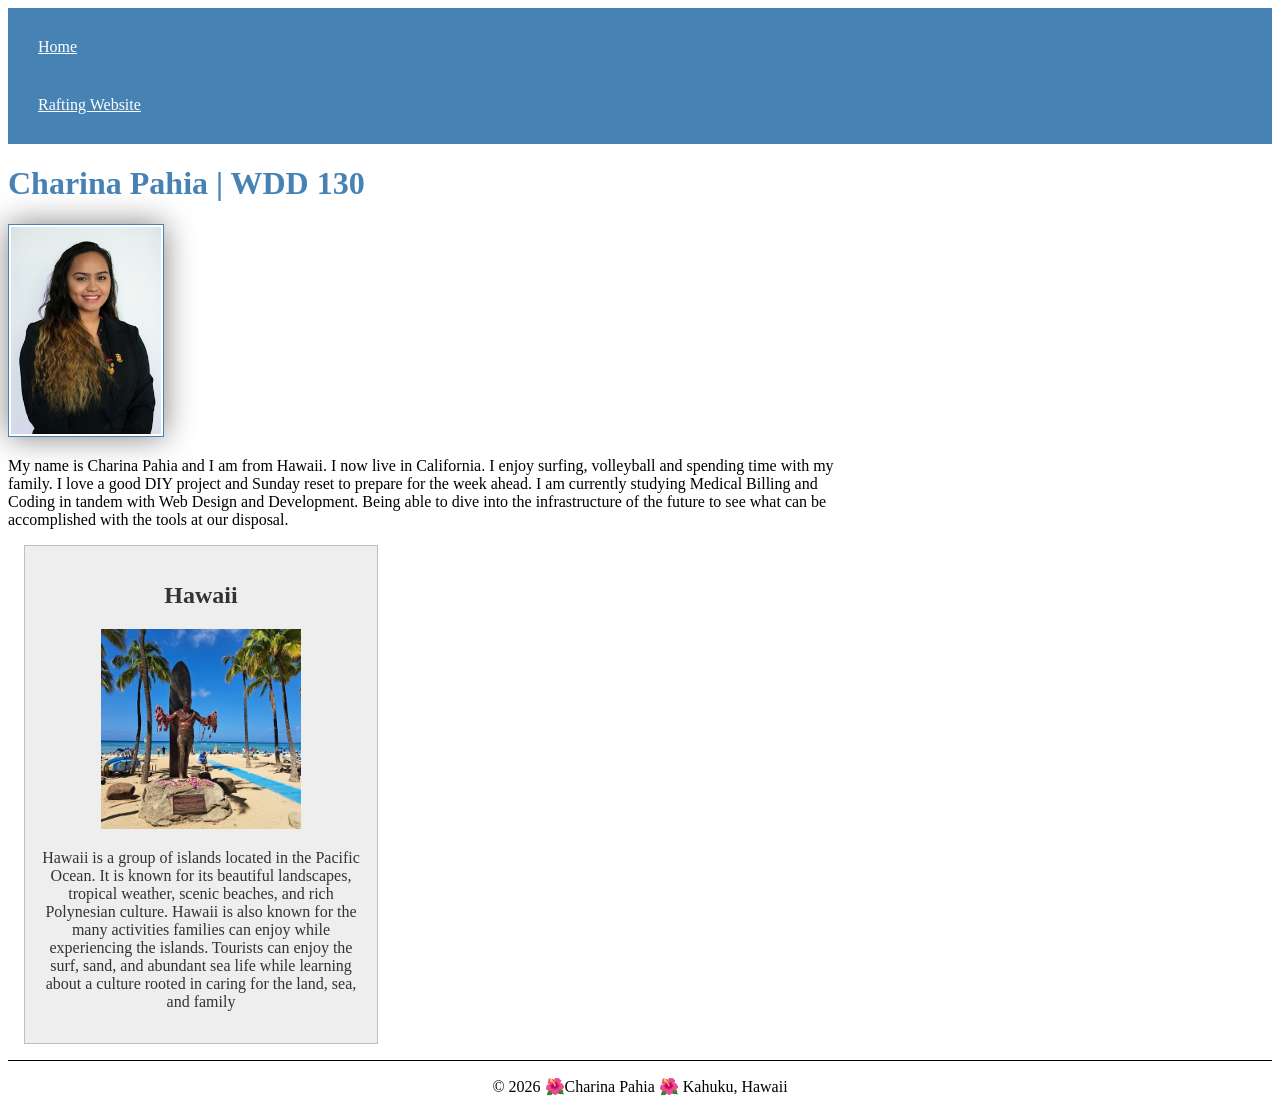
<file: index.html>
<!DOCTYPE html>
<html lang="en">

<head>
    <meta charset="UTF-8">
    <meta name="viewport" content="width=device-width, initial-scale=1.0">
    <title>Charina Pahia | WDD 130</title>
    <meta name="description"
    content="Charina Pahia's WDD 130 Course home page featuring web development coursework, personal information, Hawaii, and professional goals.">
    <meta name="author" content="Charina Pahia">
    <link rel="stylesheet" href="styles/styles.css">

</head>

<body>
    <header>
        <nav>
            <a href="#">Home</a>
            <a href="wwr/">Rafting Website</a>
        </nav>
    </header>
    <main>
        <h1>Charina Pahia | WDD 130</h1>
        <img src="images/profile.png" alt="Hello, my name is Charina Pahia" width="200">
        <p>My name is Charina Pahia and I am from Hawaii. I now live in California. I enjoy surfing,
            volleyball and spending time with my family. I love a good DIY project and Sunday reset
            to prepare for the week ahead. I am currently studying Medical Billing and Coding in
            tandem with Web Design and Development. Being able to dive into the infrastructure of
            the future to see what can be accomplished with the tools at our disposal. </p>
    </main>
    <aside>
        <h2>Hawaii</h2>
        <img src="images/hawaii.jpg"
        alt="A warm welcome to the island of Oahu">
        <p>Hawaii is a group of islands located in the Pacific Ocean. It is known for its beautiful landscapes, tropical weather, scenic beaches, and rich Polynesian culture. Hawaii is also known for the many activities families can enjoy while experiencing the islands. Tourists can enjoy the surf, sand, and abundant sea life while learning about a culture rooted in caring for the land, sea, and family</p>
    </aside>
    <footer>
        <p>©️ 2026 🌺Charina Pahia 🌺 Kahuku, Hawaii</p>
    </footer>
</body>
</html>
</file>
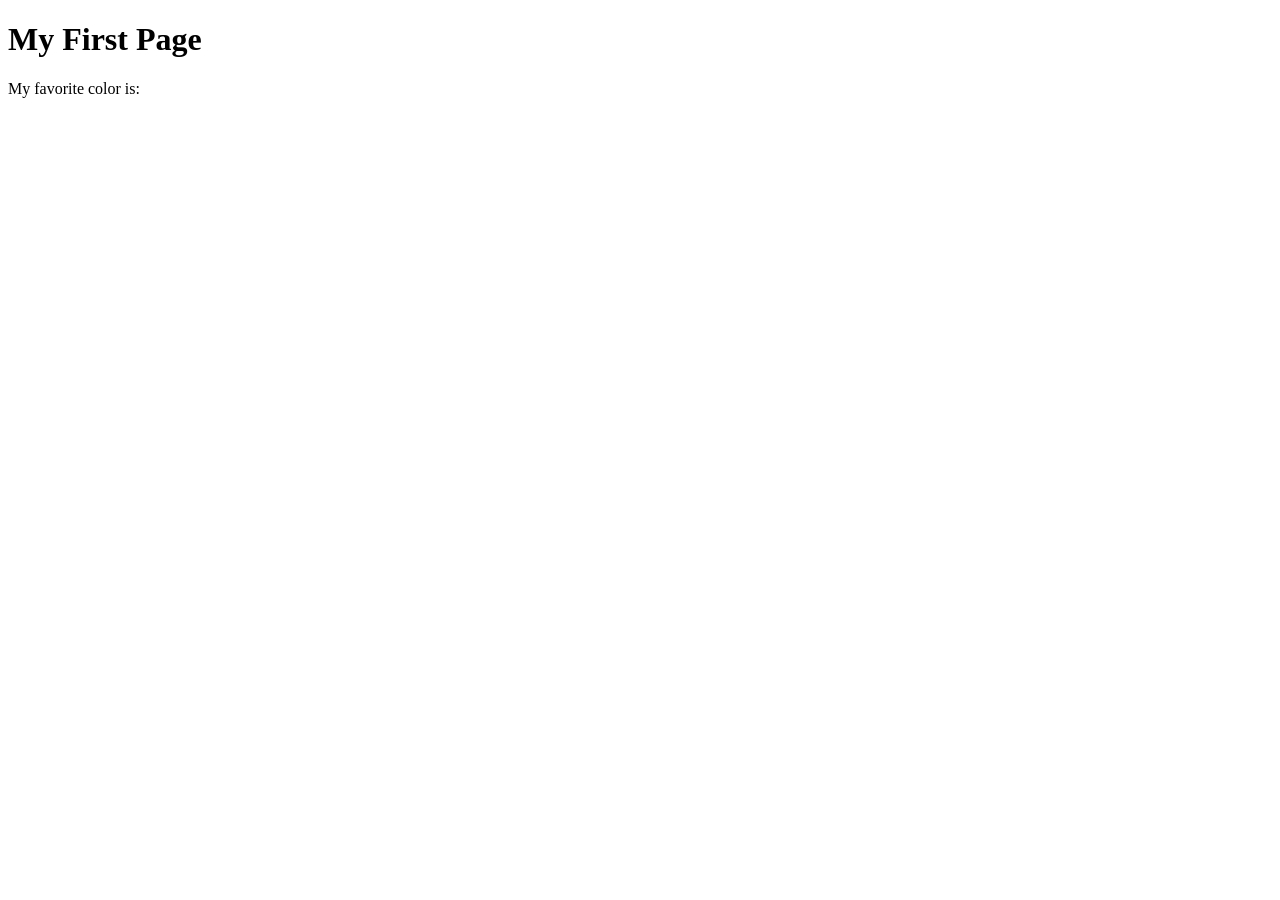
<file: week01/first-page.html>
<!DOCTYPE html>
<html lang="en">
<head>
    <meta charset="UTF-8">
    <meta name="viewport" content="width=device-width, initial-scale=1.0">
    <title>My First Page</title>
</head>
<body>
    <h1>My First Page</h1>
    <p>My favorite color is: </p>
</body>
</html>
</file>
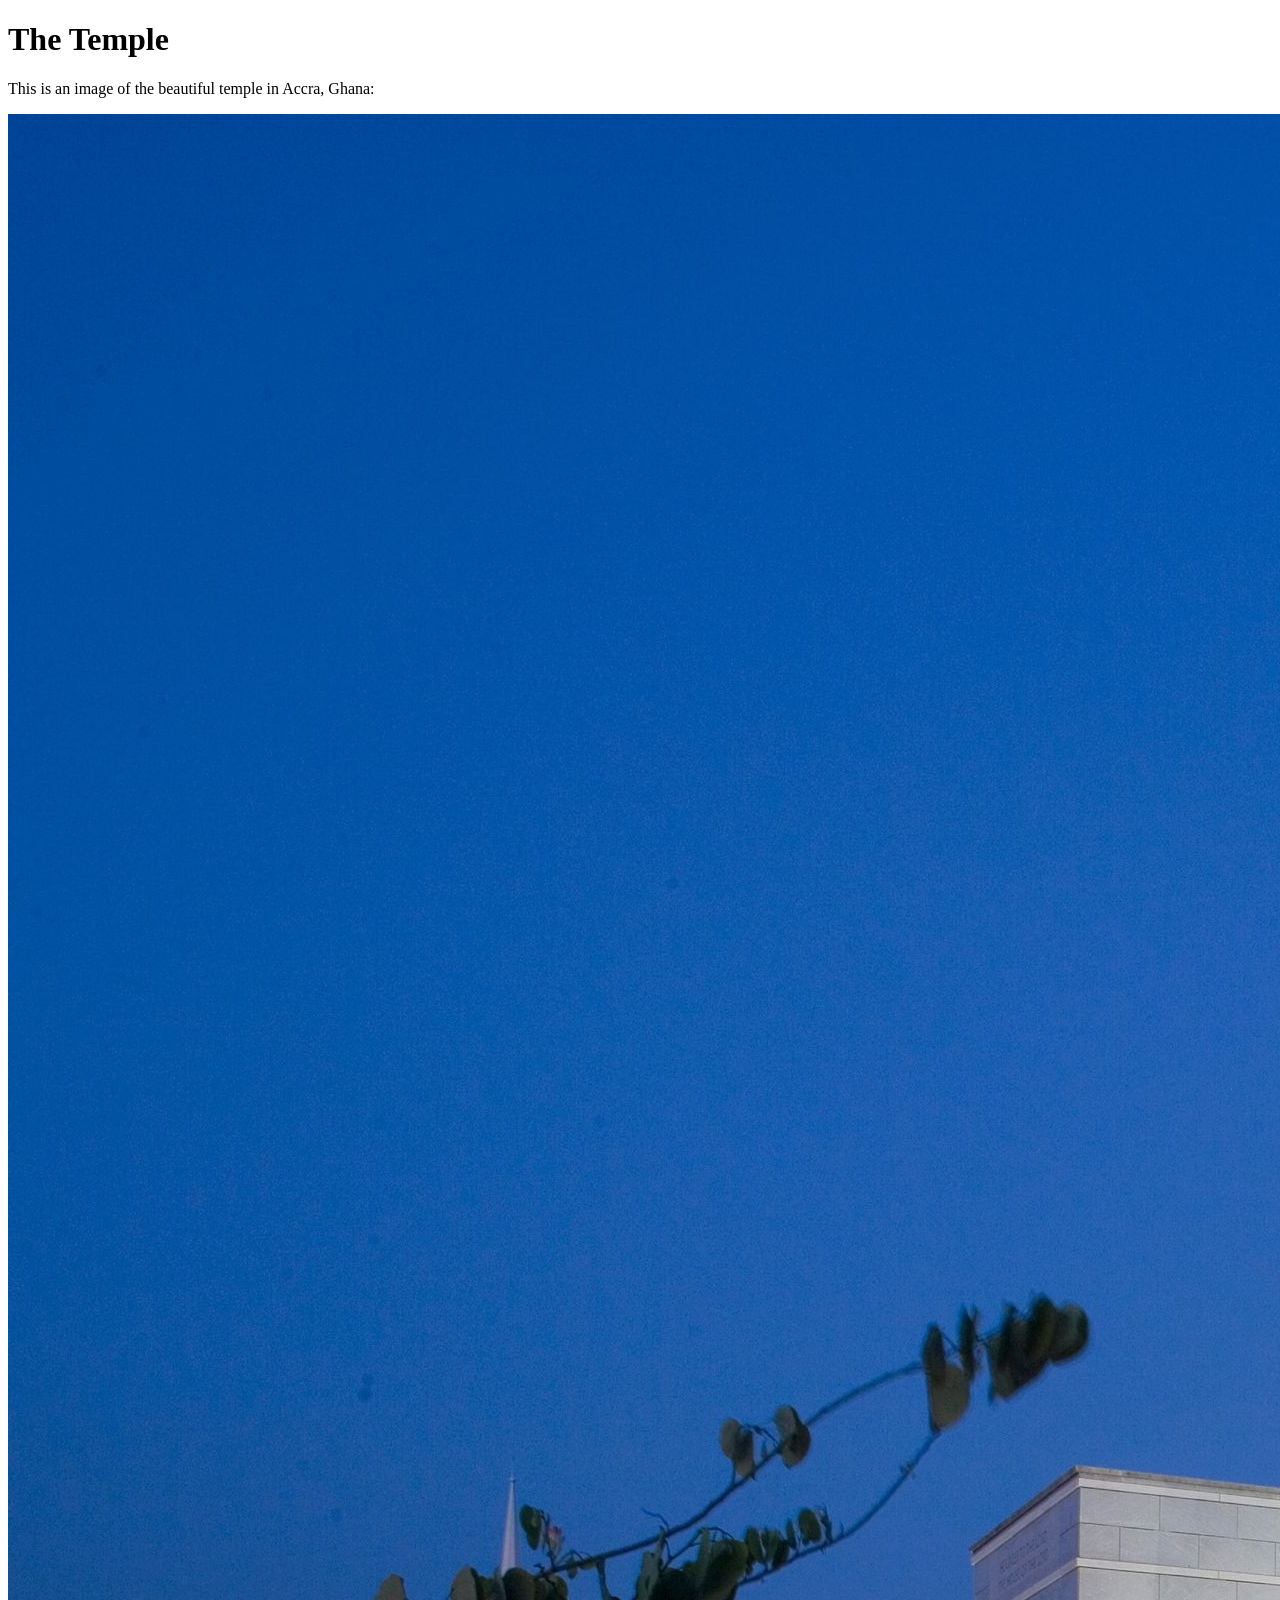
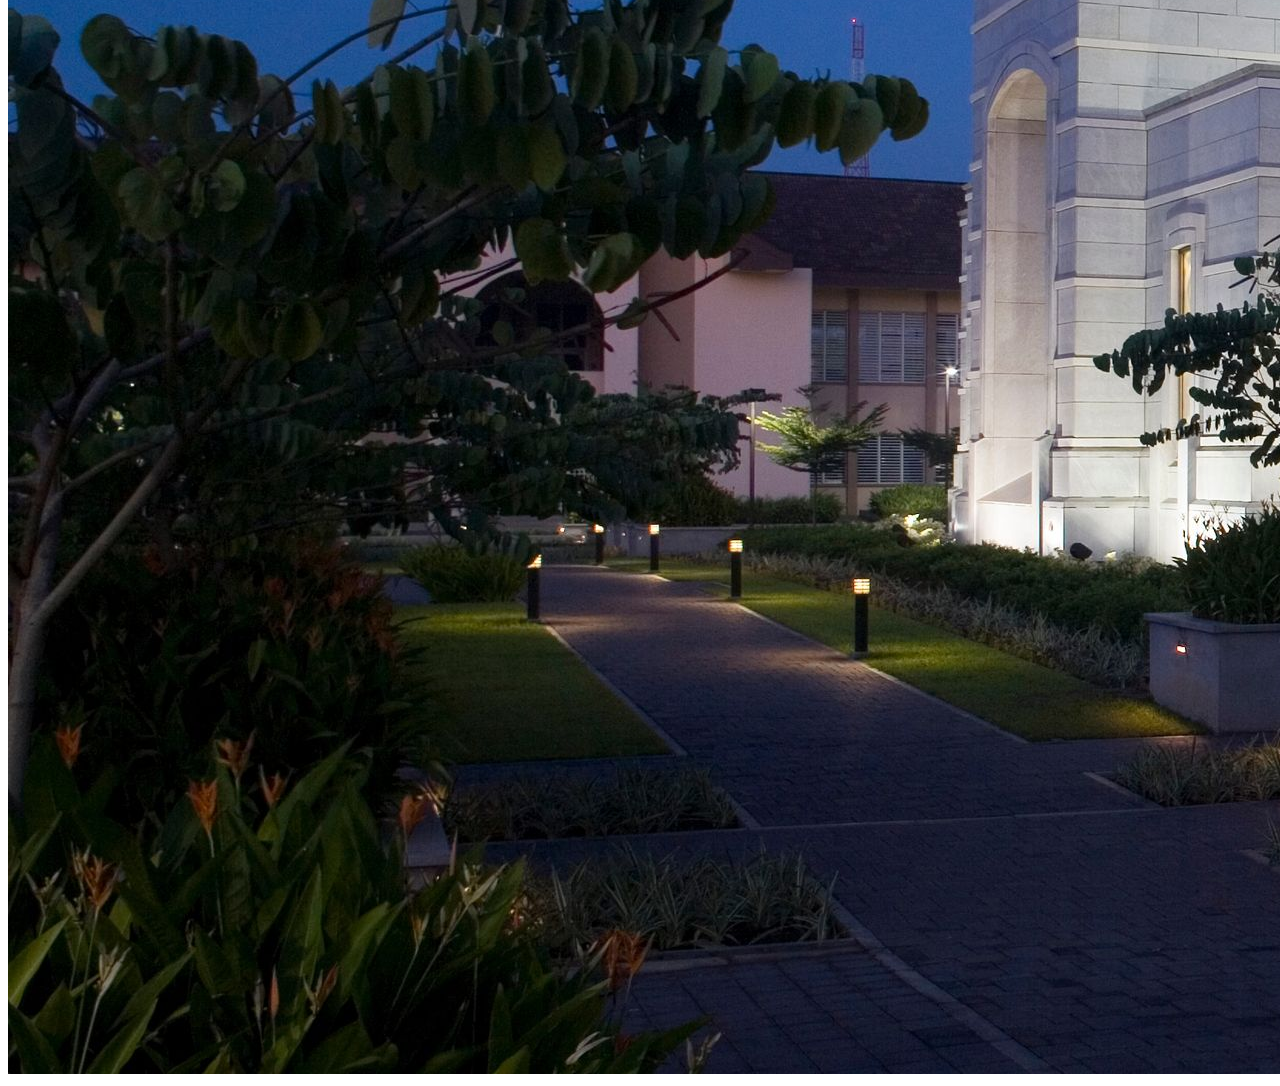
<file: week01/images.html>
<!DOCTYPE html>
<html lang="en">
<head>
    <meta charset="UTF-8">
    <meta name="viewport" content="width=device-width, initial-scale=1.0">
    <title>Temple Image</title>
</head>
<body>
    <h1>The Temple</h1>
    <p>This is an image of the beautiful temple in Accra, Ghana:</p>
    <img src="images/temple-large.jpeg" alt="The Accra Ghana Temple">
    
</body>
</html>
</file>
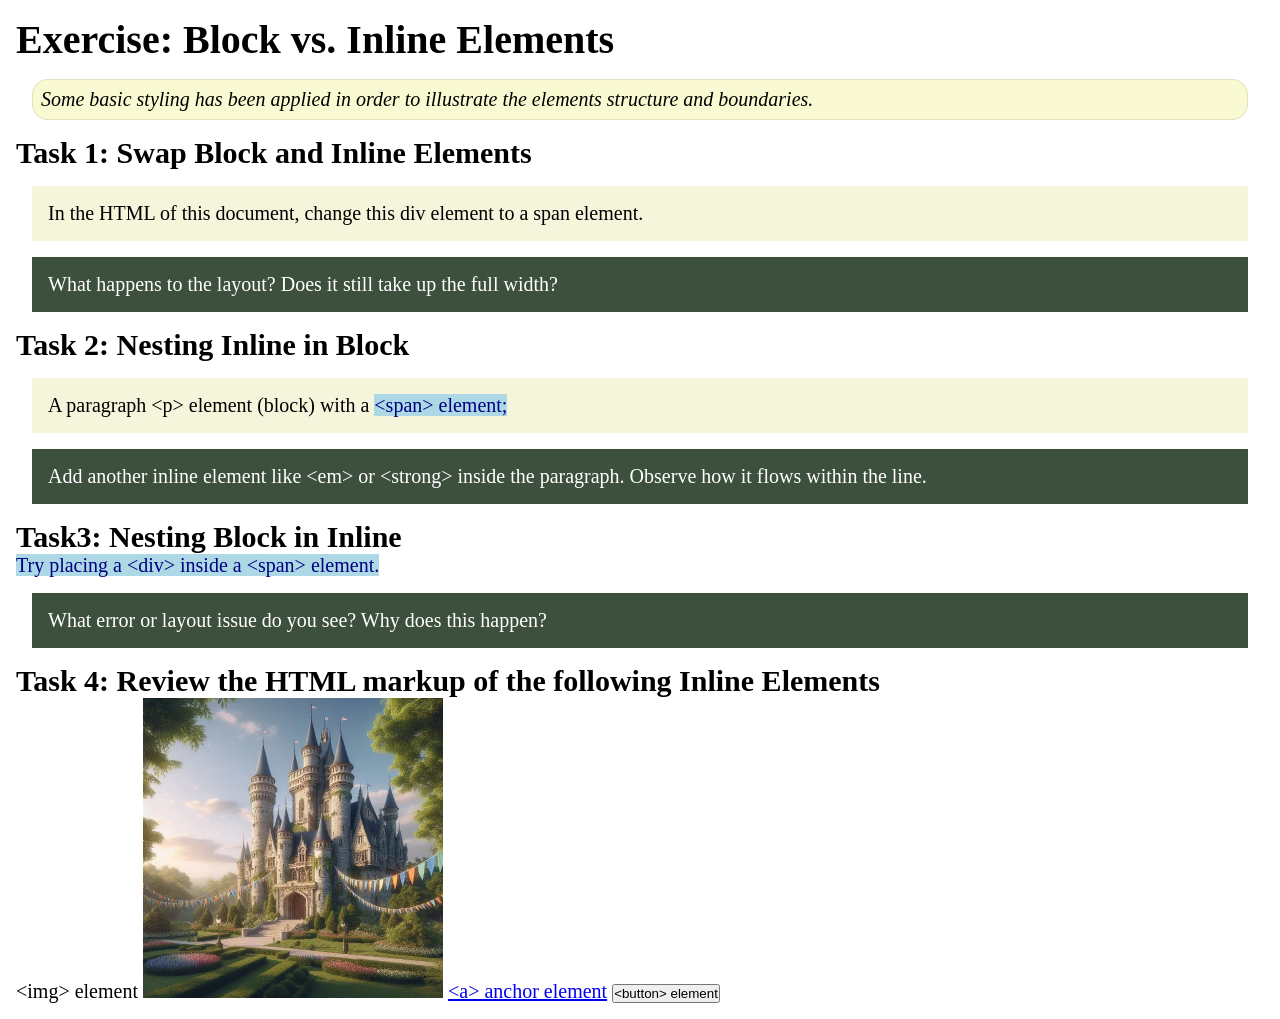
<file: week02/block-vs-inline.html>
<!DOCTYPE html>
<html lang="en">

<head>
    <meta charset="UTF-8">
    <meta name="viewport" content="width=device-width, initial-scale=1.0">
    <title>Exercise: Block vs. Inline Elements</title>
    <link rel="stylesheet" href="styles/block-vs-inline.css">
</head>

<body>
    <main>
        <h1>Exercise: Block vs. Inline Elements</h1>
        <p class="note">Some basic styling has been applied in order to illustrate the elements structure and
            boundaries.</p>

        <h2>Task 1: Swap Block and Inline Elements</h2>
        <div>In the HTML of this document, change this div element to a span element.</div>

        <p class="question">What happens to the layout? Does it still take up the full width?</p>

        <h2>Task 2: Nesting Inline in Block</h2>
        <p>A paragraph &lt;p&gt; element (block) with a <span>&lt;span&gt; element;</span></p>
        <p class="question">Add another inline element like &lt;em&gt; or &lt;strong&gt; inside the paragraph. Observe
            how it flows within the line.</p>

        <h2>Task3: Nesting Block in Inline</h2>
        <span>Try placing a &lt;div&gt; inside a &lt;span&gt; element.</span>
            <p class="question">What error or layout issue do you see? Why does this happen?</p>


            <h2>Task 4: Review the HTML markup of the following Inline Elements</h2>
        &lt;img&gt; element
        <img src="images/castle.webp" alt="placeholder image (images are inline)" width="300" height="300">
        <a href="https://churchofjesuschrist.org">&lt;a&gt; anchor element</a>
        <button type="button">&lt;button&gt; element</button>
    </main>
</body>

</html>
</file>
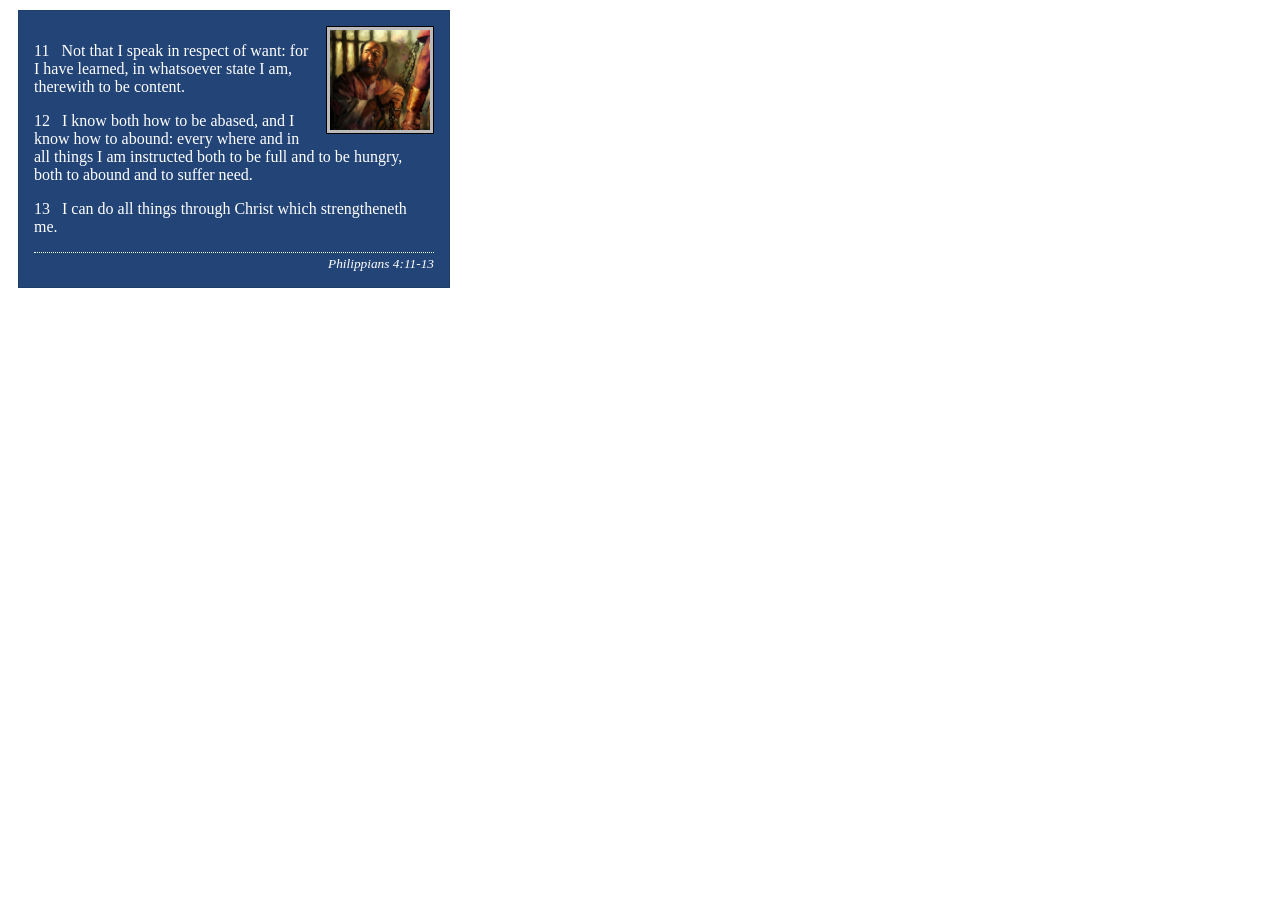
<file: week02/box-model-solution.html>
<!DOCTYPE html>
<html lang="en">
<head>
    <meta charset="UTF-8">
    <meta name="viewport" content="width=device-width, initial-scale=1.0">
    <title>Box Model Activity</title>
    <link rel="stylesheet" href="styles/box-model-solution.css">
</head>
<body>
    <main>
        <div class="callout">
            <img src="images/apostle-paul-imprisoned.webp" alt="Paul the Apostle - Imprisoned in Rome" width="200" height="200">
            <blockquote>
                <p>11 &nbsp; Not that I speak in respect of want: for I have learned, in whatsoever state I am, therewith to be content.</p>
                <p>12 &nbsp; I know both how to be abased, and I know how to abound: every where and in all things I am instructed both to be full and to be hungry, both to abound and to suffer need.</p>
                <p>13 &nbsp; I can do all things through Christ which strengtheneth me.</p>
            </blockquote>
            <cite>Philippians 4:11-13</cite>
        </div>
    </main>
</body>
</html>
</file>
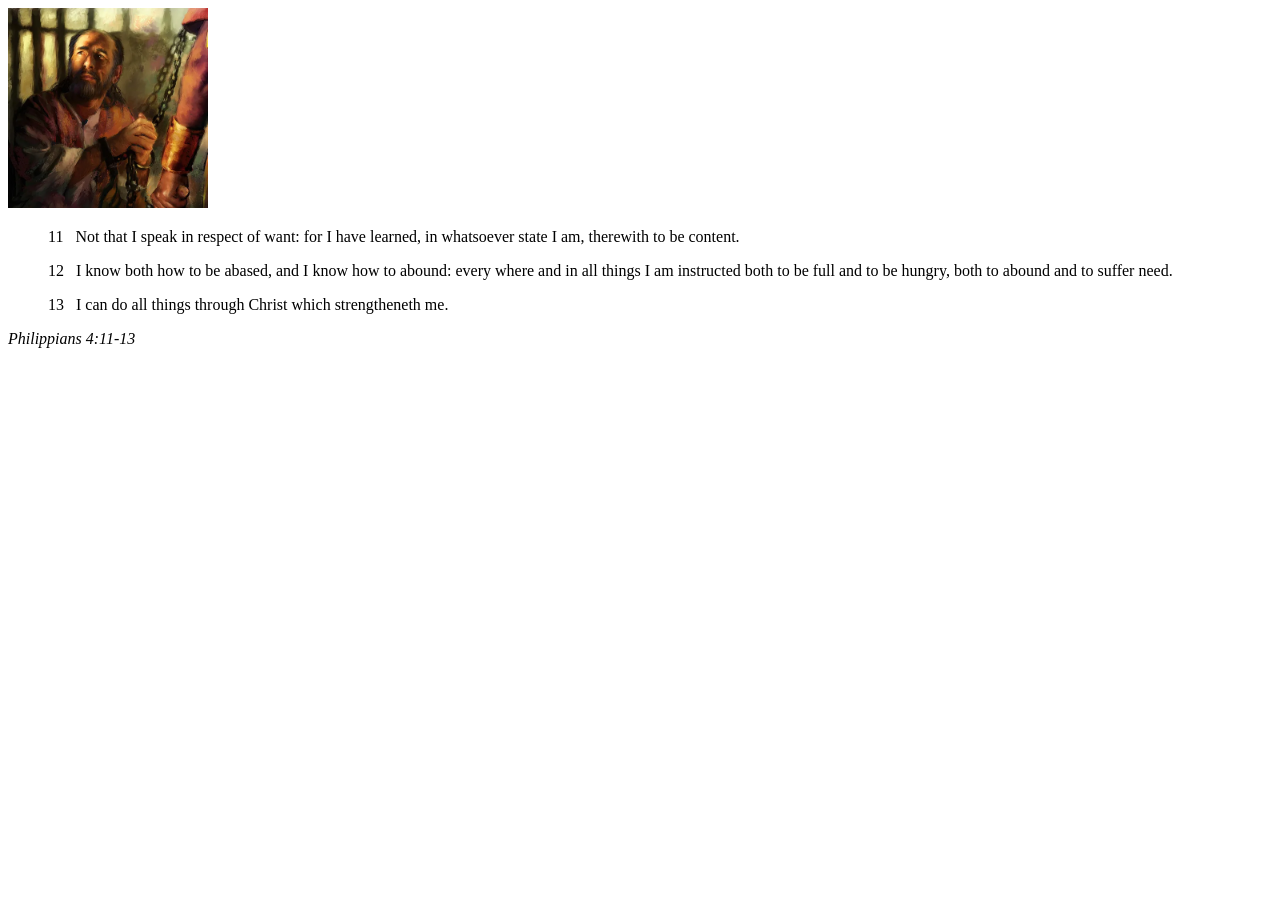
<file: week02/box-model.html>
<!DOCTYPE html>
<html lang="en">
<head>
    <meta charset="UTF-8">
    <meta name="viewport" content="width=device-width, initial-scale=1.0">
    <title>Box Model Activity</title>
</head>
<body>
    <main>
        <div class="callout">
            <img src="images/apostle-paul-imprisoned.webp" alt="Paul the Apostle - Imprisoned in Rome" width="200" height="200">
            <blockquote>
                <p>11 &nbsp; Not that I speak in respect of want: for I have learned, in whatsoever state I am, therewith to be content.</p>
                <p>12 &nbsp; I know both how to be abased, and I know how to abound: every where and in all things I am instructed both to be full and to be hungry, both to abound and to suffer need.</p>
                <p>13 &nbsp; I can do all things through Christ which strengtheneth me.</p>
            </blockquote>
            <cite>Philippians 4:11-13</cite>
        </div>
    </main>
</body>
</html>
</file>
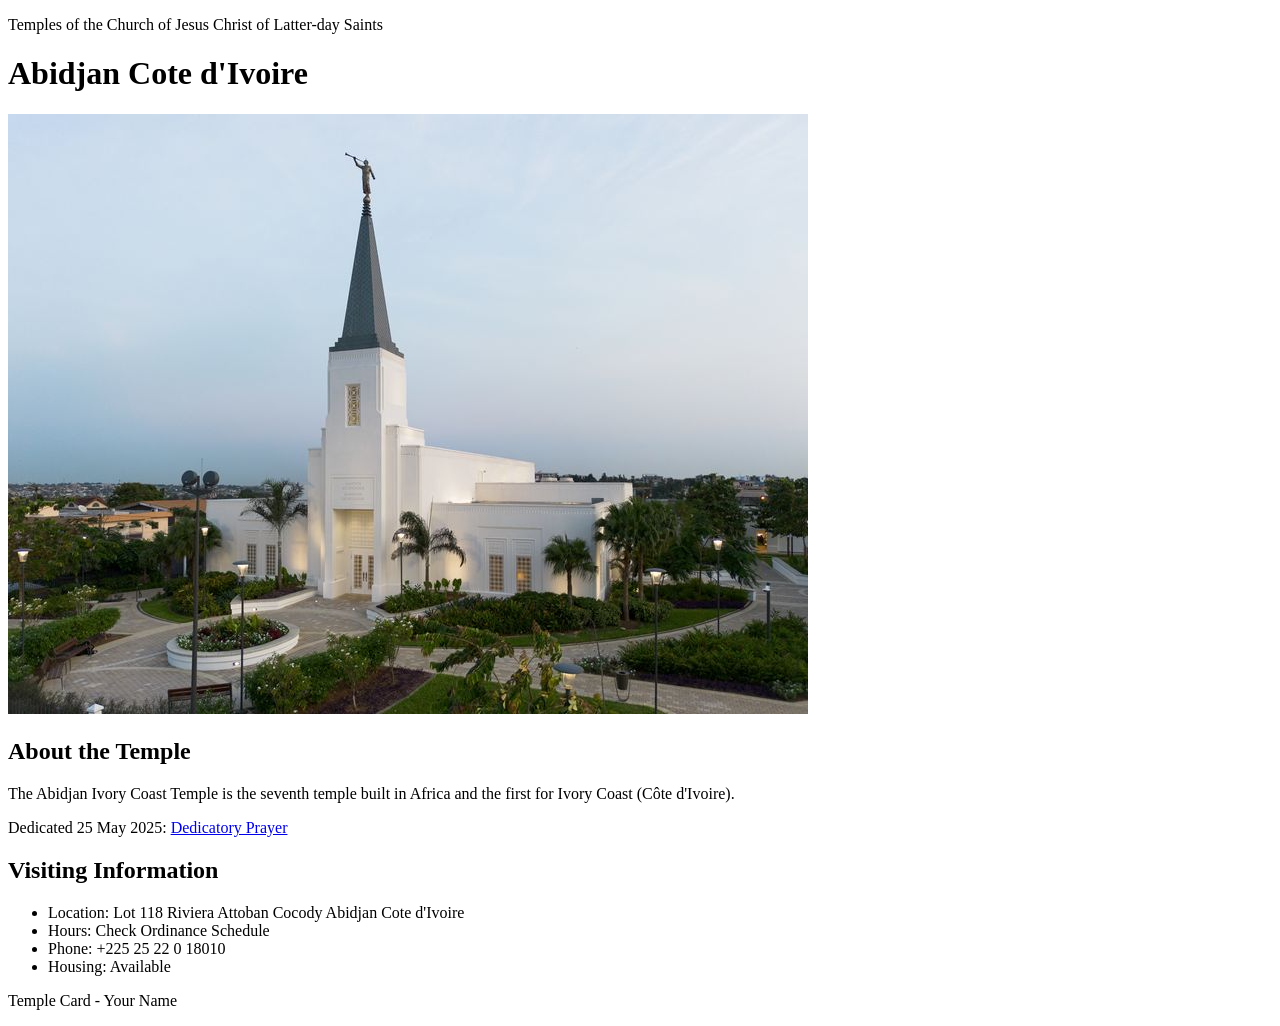
<file: week02/temple.html>
<!DOCTYPE html>
<html lang="en">

<head>
    <meta charset="UTF-8">
    <meta name="viewport" content="width=device-width, initial-scale=1.0">
    <title>Temple Card - Abidjan Cote d'Ivoire</title>
</head>

<body>
    <header>
        <p>Temples of the Church of Jesus Christ of Latter-day Saints</p>
    </header>
    <main>
        <h1>Abidjan Cote d'Ivoire</h1>
        <picture>
            <img src="images/abidjan-ivory-coast.jpeg" alt="Abidjan Cote d'Ivoire Temple">
        </picture>
        <section>
            <h2>About the Temple</h2>
            <p>The Abidjan Ivory Coast Temple is the seventh temple built in Africa and the first for Ivory Coast (Côte
                d'Ivoire).</p>
            <p>Dedicated 25 May 2025: <a
                    href="https://www.churchofjesuschrist.org/temples/dedicatory-prayer/abidjan-ivory-coast-temple/2025-05-25?lang=eng"
                    target="_blank" rel="noopener noreferrer">Dedicatory Prayer</a></p>
        </section>
        <section>
            <h2>Visiting Information</h2>
            <ul>
                <li>Location: Lot 118 Riviera Attoban Cocody Abidjan Cote d'Ivoire</li>
                <li>Hours: Check Ordinance Schedule</li>
                <li>Phone: +225 25 22 0 18010</li>
                <li>Housing: Available</li>
            </ul>
        </section>
    </main>
    <footer>
        <p>Temple Card - Your Name</p>
    </footer>
</body>

</html>
</file>
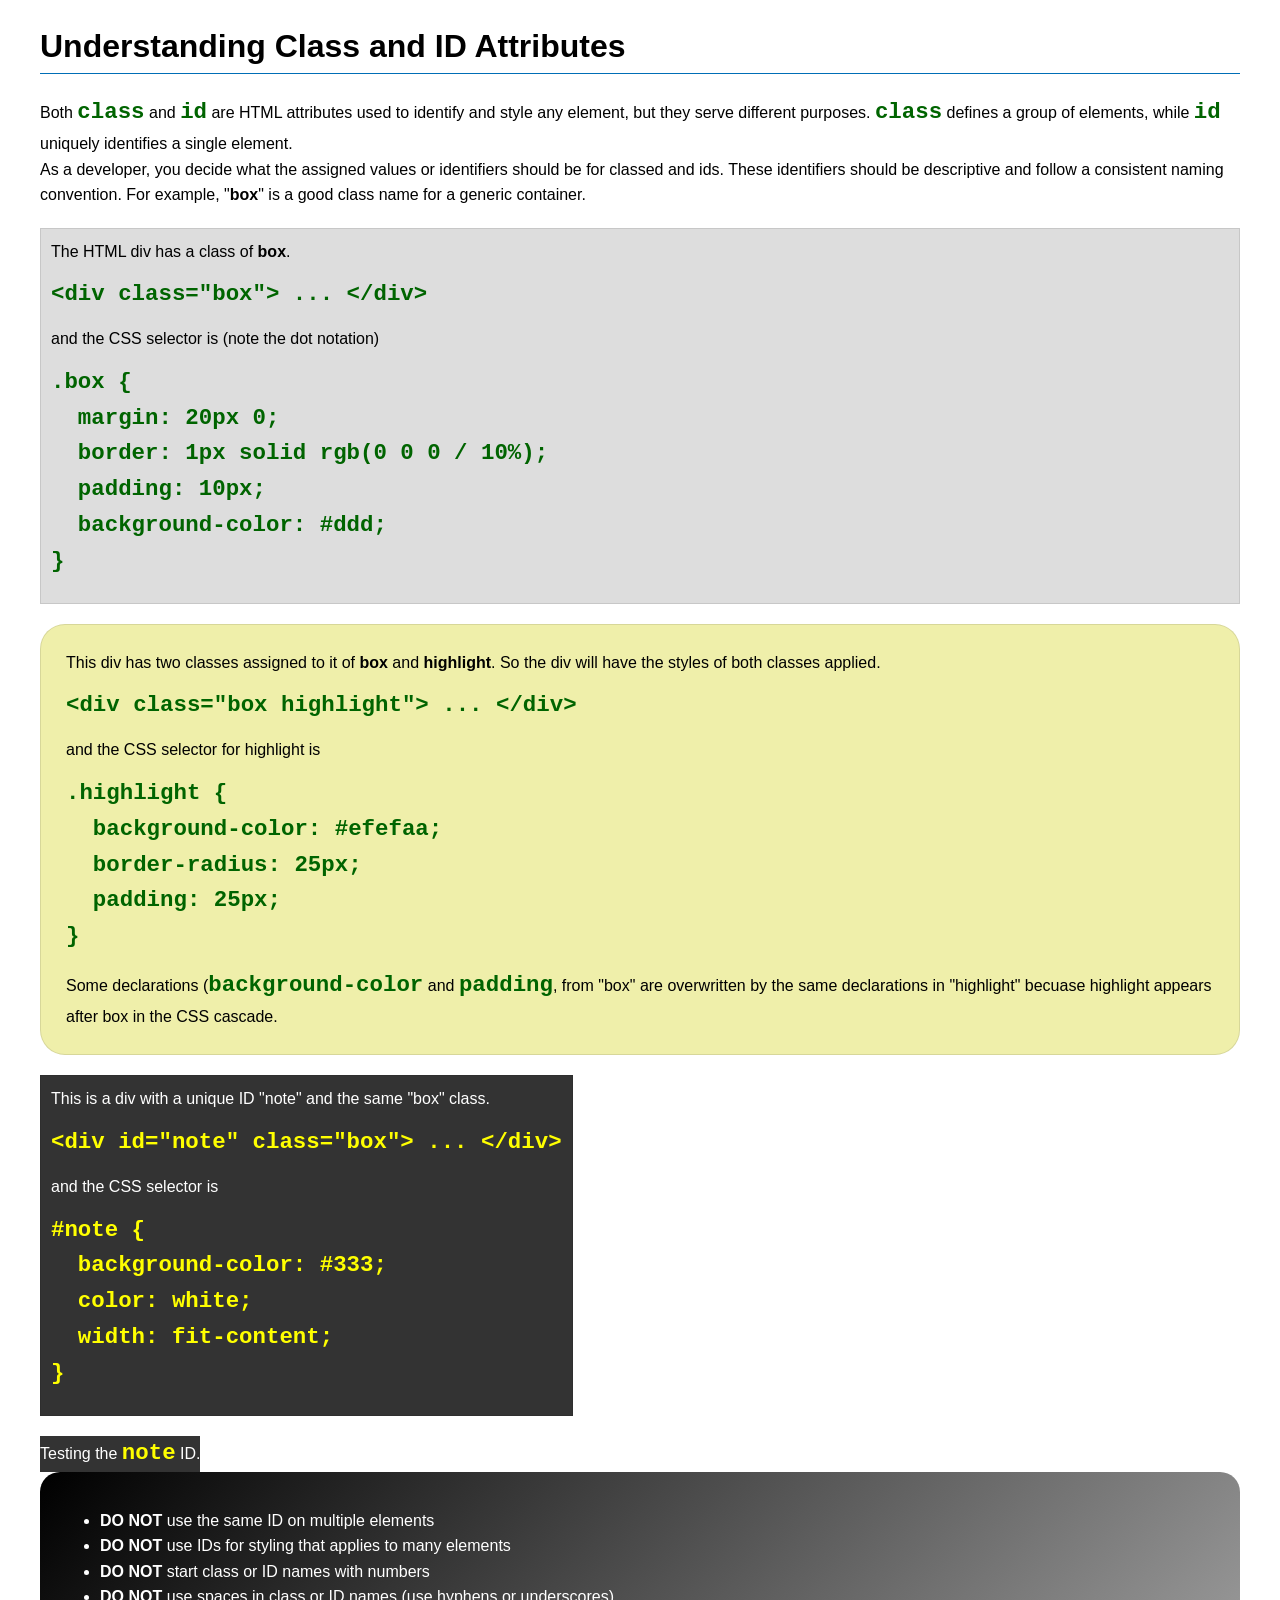
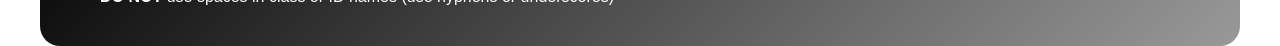
<file: week03/class-and-id.html>
<!DOCTYPE html>
<html lang="en">

<head>
    <meta charset="UTF-8">
    <meta name="viewport" content="width=device-width, initial-scale=1.0">
    <title>Class vs ID Attributes</title>
    <link rel="stylesheet" href="styles/class-and-id.css">
</head>

<body>
    <h1>Understanding Class and ID Attributes</h1>
    <p>Both <code>class</code> and <code>id</code> are HTML attributes used to identify and style any element, but they
        serve different purposes. <code>class</code> defines a group of elements, while <code>id</code> uniquely
        identifies a single element.</p>
    <p>As a developer, you decide what the assigned values or identifiers should be for classed and ids. These
        identifiers should be
        descriptive and follow a consistent naming convention. For example, "<strong>box</strong>" is a good class name
        for a generic container.</p>
    <div class="box">
        <p>The HTML div has a class of <strong>box</strong>.</p>
        <pre><code class="html">&lt;div class="box"&gt; ... &lt;/div&gt;</code></pre>
        and the CSS selector is (note the dot notation)
        <pre><code class="css">.box {
  margin: 20px 0;
  border: 1px solid rgb(0 0 0 / 10%);
  padding: 10px;
  background-color: #ddd; 
}</code></pre>
    </div>

    <div class="box highlight">
        <p>This div has two classes assigned to it of <strong>box</strong> and <strong>highlight</strong>. So the div
            will have the styles of both classes applied.</p>
        <pre><code class="html">&lt;div class="box highlight"&gt; ... &lt;/div&gt;</code></pre>
        and the CSS selector for highlight is
        <pre><code class="css">.highlight {
  background-color: #efefaa;
  border-radius: 25px;
  padding: 25px;
}</code></pre>
<p>Some declarations (<code>background-color</code> and <code>padding</code>, from "box" are overwritten by the same declarations in "highlight" becuase highlight appears after box in the CSS cascade.</p>
    </div>

    <div id="note" class="box">
        <p>This is a div with a unique ID "note" and the same "box" class.</p>
        <pre><code class="html">&lt;div id="note" class="box"&gt; ... &lt;/div&gt;</code></pre>
        and the CSS selector is
        <pre><code class="css">#note {
  background-color: #333;
  color: white;
  width: fit-content;
}</code></pre>
    </div>

    <div id="note">
        <p>Testing the <code>note</code> ID.</p>
    </div>

    <section id="best-practice">
        <ul>
            <li><strong>DO NOT</strong> use the same ID on multiple elements</li>
            <li><strong>DO NOT</strong> use IDs for styling that applies to many elements</li>
            <li><strong>DO NOT</strong> start class or ID names with numbers</li>
            <li><strong>DO NOT</strong> use spaces in class or ID names (use hyphens or underscores)</li>
        </ul>
    </section>




</body>

</html>
</file>
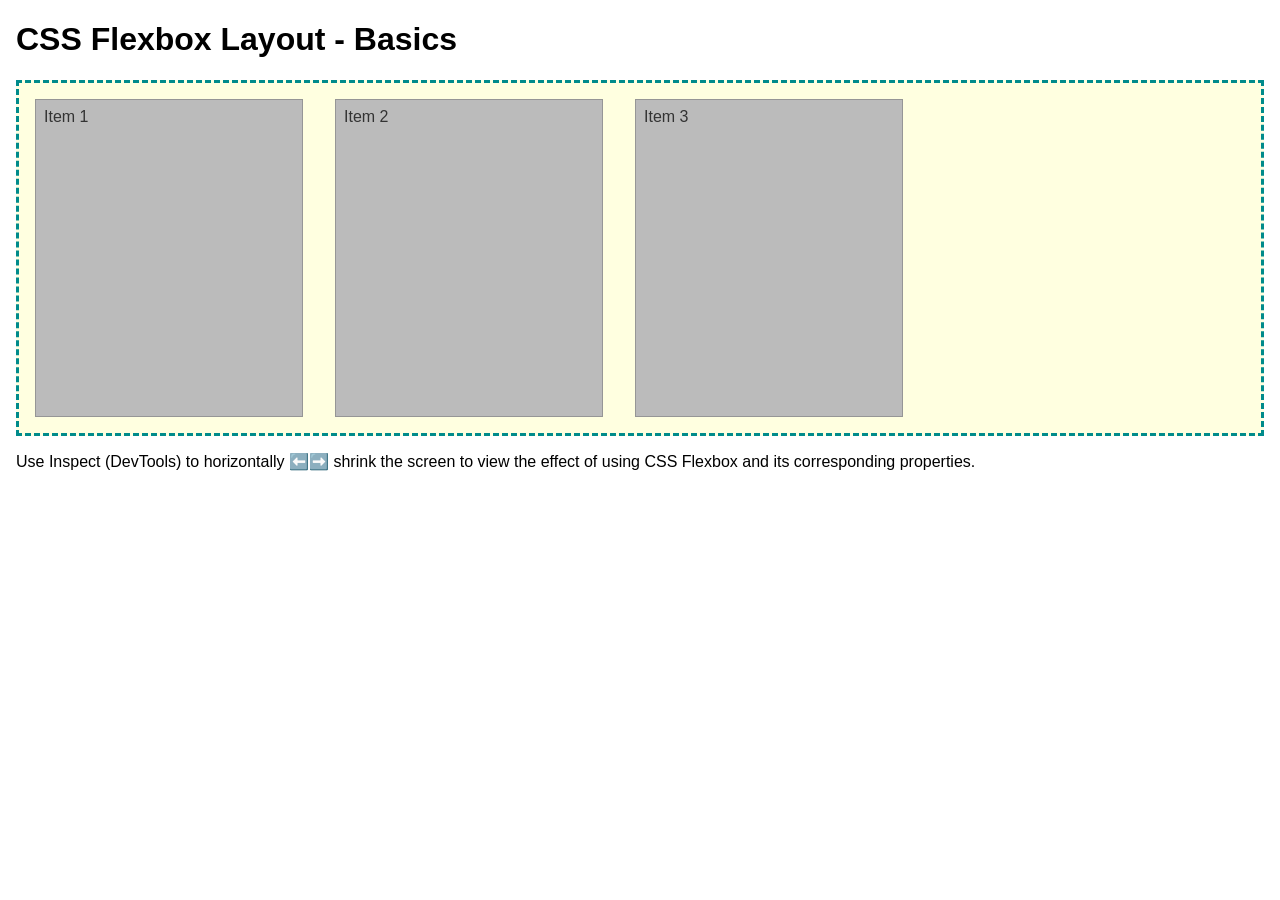
<file: week04/flexbox-layout.html>
<!DOCTYPE html>
<html lang="en">
<head>
    <meta charset="UTF-8">
    <meta name="viewport" content="width=device-width, initial-scale=1.0">
    <title>CSS Flexbox Layout - Basics</title>
    <link rel="stylesheet" href="styles/flexbox.css">
</head>
<body>
    <main>
        <h1>CSS Flexbox Layout - Basics</h1>
        <div class="flex-container">
            <div class="flex-item item1">Item 1</div>
            <div class="flex-item item2">Item 2</div>
            <div class="flex-item item3">Item 3</div>
        </div>
        <p>Use Inspect (DevTools) to horizontally ⬅️➡️ shrink the screen to view the effect of using CSS Flexbox and its corresponding properties.</p>
    </main>
</body>
</html>
</file>
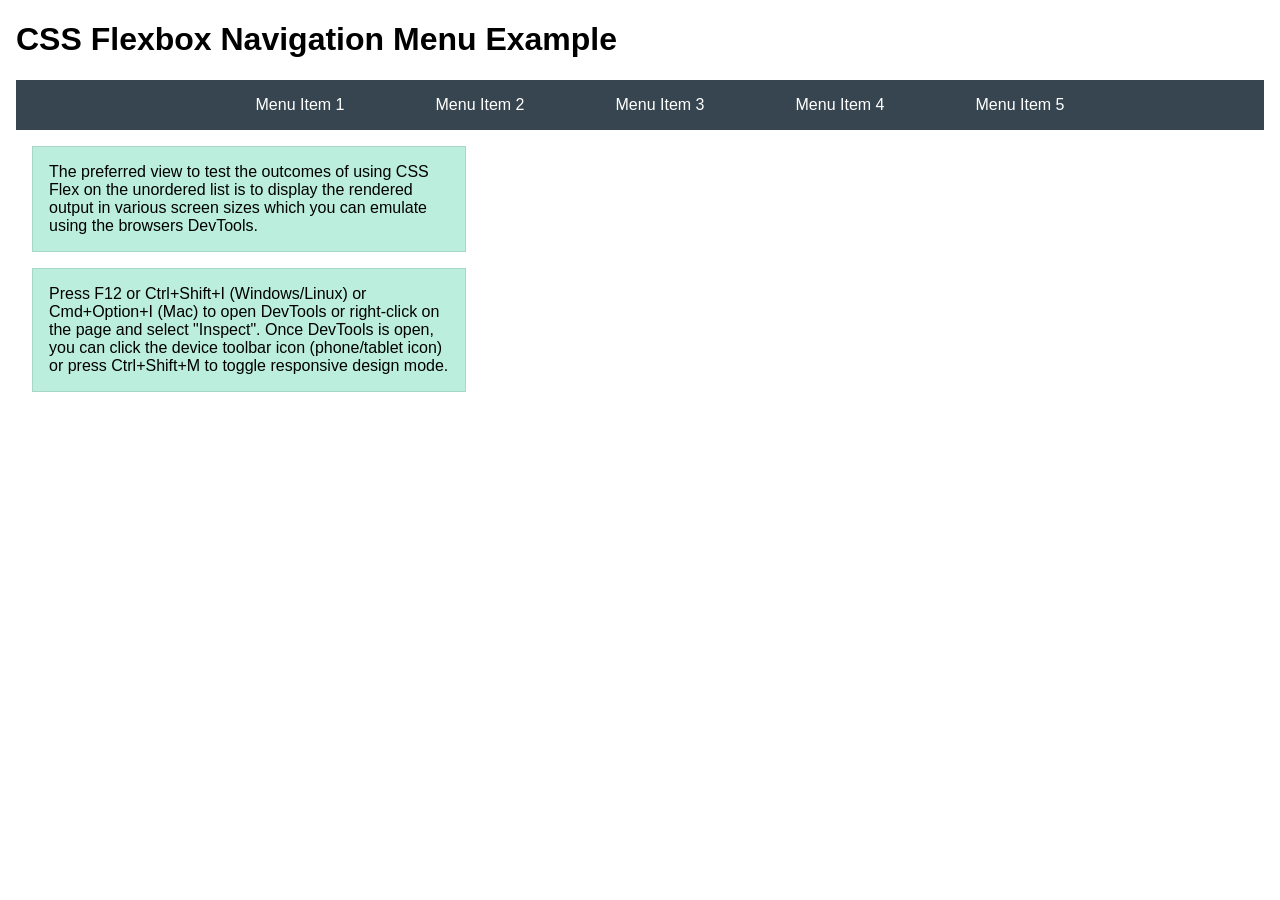
<file: week04/flexbox-menu.html>
<!DOCTYPE html>
<html lang="en">
<head>
    <meta charset="UTF-8">
    <meta name="viewport" content="width=device-width, initial-scale=1.0">
    <title>CSS Flexbox - Navigation Menu</title>
    <link rel="stylesheet" href="styles/flexbox-menu.css">
</head>
<body>
    <main>
        <h1>CSS Flexbox Navigation Menu Example</h1>
        <nav>
            <ul>
                <li><a href="#">Menu Item 1</a></li>
                <li><a href="#">Menu Item 2</a></li>
                <li><a href="#">Menu Item 3</a></li>
                <li><a href="#">Menu Item 4</a></li>
                <li><a href="#">Menu Item 5</a></li>
            </ul>
        </nav>
        <p>The preferred view to test the outcomes of using CSS Flex on the unordered list is to display the rendered output in various screen sizes which you can emulate using the browsers DevTools.</p>

        <p>Press F12 or Ctrl+Shift+I (Windows/Linux) or Cmd+Option+I (Mac) to open DevTools or right-click on the page and select "Inspect". Once DevTools is open, you can click the device toolbar icon (phone/tablet icon) or press Ctrl+Shift+M to toggle responsive design mode.</p>

                      
        
    </main>
</body>
</html>
</file>
<file: styles/styles.css>
nav {
    background-color: steelblue;
    padding: 10px;
}

nav a {
    color: white;
    display: block;
    padding: 20px;
}

main {
    max-width: 840px;
}

h1 {
    color: steelblue;
}

main img {
    width: 150px;
    height: auto;
    border: 1px solid steelblue;
    padding: 2px;
    box-shadow: 0 0 30px gray;
}

aside {
    width: 20rem;
    margin: 1rem;
    border: 1px solid rgba(0, 0, 0, 0.2);
    padding: 1rem;
    background-color: #eee;
    color: #333;
    text-align: center;
}

aside img {
    width: 200px;
    height: auto;
}

p {
    padding: 0;
}

footer {
    margin-top: 15px;
    border-top: 1px solid #000;
    text-align: center;
}
</file>
<file: week02/styles/block-vs-inline.css>
* {
    margin: 0;
    padding: 0;
}

body {
    font-size: 20px;
    margin: 1rem;
}

p,
div {
    background-color: beige;
    margin: 1rem;
    padding: 1rem;
}

span {
    color: navy;
    background-color: lightblue;
}

code {
    margin: 0;
    padding: 0;
    color: green;
    font-size: 1.2rem;
}

.note {
    font-style: italic;
    background-color: lightgoldenrodyellow;
    border-radius: 1rem;
    border: 1px solid rgb(0 0 0 / 10%);
    margin: 1rem;
    padding: .5rem;
}

.question {
    background-color: #3d503d;
    color: #fff;
}
</file>
<file: week02/styles/box-model-solution.css>
.callout {
    max-width: 400px;
    margin: 10px;
    border: 1px solid rgba(0, 0, 0, .1);
    padding: 15px;
    background-color: #247;
    color: #fff;
}

.callout img {
    float: right;
    margin: 0 0 10px 15px;
    border: 1px solid #000;
    padding: 3px;
    background-color: #bbb;
    width: 100px;
    height: auto;

}

blockquote {
    margin: 0;
}

cite {
    display: block;
    border-top: 1px dotted #fff;
    padding-top: 3px;
    text-align: right;
    font-size: smaller;
}
</file>
<file: week03/styles/class-and-id.css>
body {
    font-family: Arial, sans-serif;
    line-height: 1.6;
    margin: 0;
    padding: 0 40px;
}

h1 {
    border-bottom: 1px solid rgb(0 110 182);
    padding-bottom: 0;
}



p {
    margin: 0;
}

code {
    color: darkgreen;
    font-weight: 700;
    font-size: 1.4rem;
}

/* Class examples - can be reused */

.box {
    margin: 20px 0;
    border: 1px solid rgb(0 0 0 / 10%);
    padding: 10px;
    background-color: #ddd; /* this is shorthand for #dddddd */
}

.highlight {
    background-color: #efefaa;
    border-radius: 25px;
    padding: 25px;
}

/* ID examples - should be unique */

#note {
    background-color: #333;
    color: white;
    width: fit-content;
}

#note code {
    color: yellow;
}

#best-practice {
    background: linear-gradient(135deg, #000 0%, #999 100%);
    color: white;
    border-radius: 20px;
    padding: 20px
}
</file>
<file: week04/styles/flexbox.css>
body {
    font-family: Helvetica, Arial, sans-serif;
    margin: 1rem;
}

.flex-container {
    border: 3px dashed darkcyan;
    background-color: lightyellow;
    display: flex;
    flex-wrap: wrap;
}

.flex-item {
    width: 250px;
    margin: 1rem;
    border: 1px solid rgb(0 0 0 / 20%);
    padding: 0.5rem;
    background-color: #bbb;
    color: #333;
}

.item1 {
    min-height: 100px;
}

.item2 {
    min-height: 200px;
}

.item3 {
    min-height: 300px;
}
</file>
<file: week04/styles/flexbox-menu.css>
body {
    font-family: Helvetica, Arial, sans-serif;
    margin: 1rem;
}

nav {
    background-color: #36454f;
}

nav ul {
    list-style-type: none;
    display: flex;
    flex-wrap: wrap;
    max-width: 900px;
    margin: 0 auto;
    justify-content: space-around;
    align-items: center;
}

nav a {
    display: block;
    color: #fff;
    text-align: center;
    padding: 1rem;
    text-decoration: none;
}

p {
    margin: 1rem;
    border: 1px solid rgb(0 0 0 / 10%);
    padding: 1rem;
    background-color: #bed;
    max-width: 400px;
}

#devtools-btn {
    background-color: #36454f;
    color: white;
    border: none;
    padding: 12px 24px;
    margin: 1rem;
    font-size: 16px;
    font-family: Helvetica, Arial, sans-serif;
    border-radius: 4px;
    cursor: pointer;
    transition: background-color 0.3s ease;
}

#devtools-btn:hover {
    background-color: #4a5a6a;
}

#devtools-btn:active {
    background-color: #2a3a4a;
}
</file>
